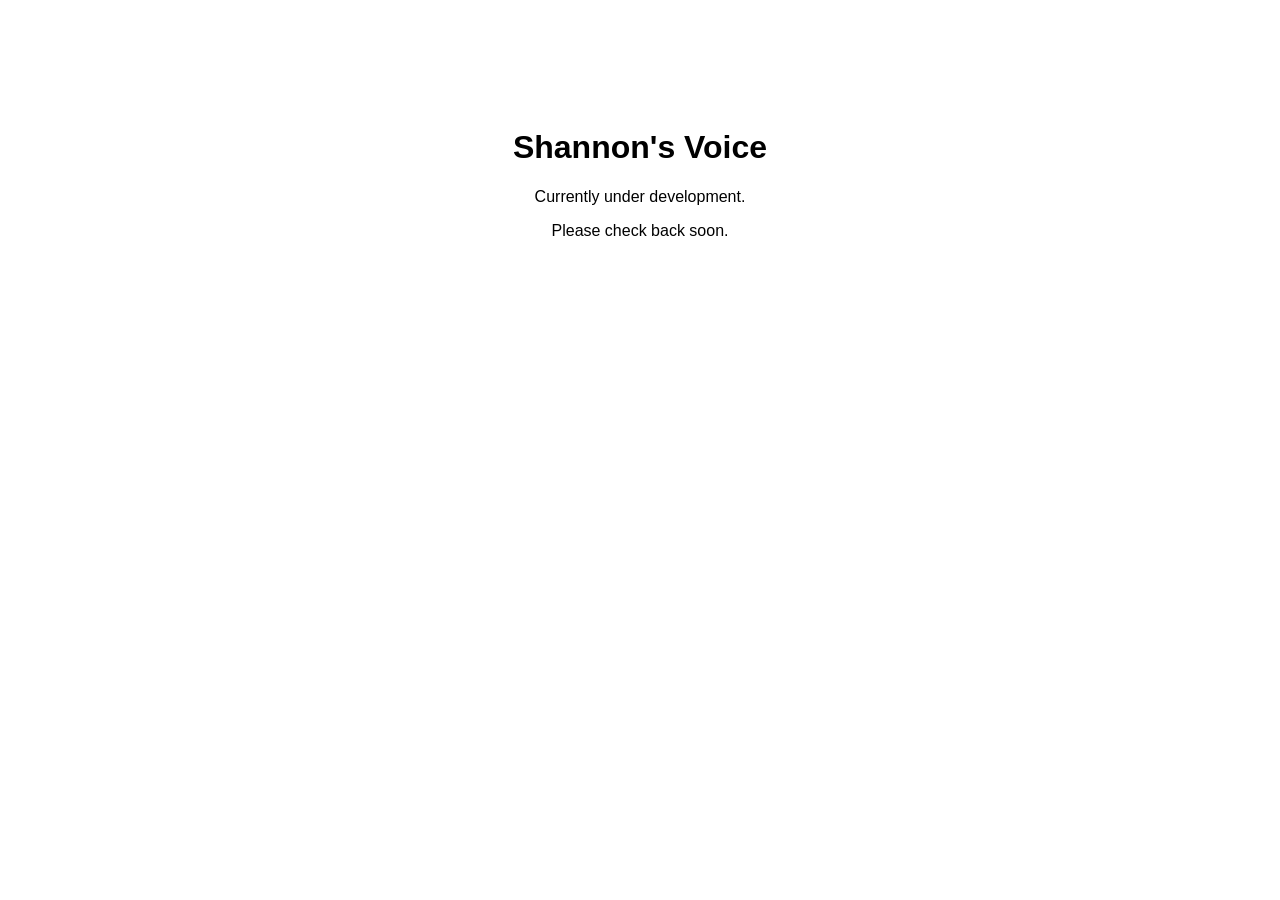
<file: TempIndex.html>
<!DOCTYPE html>
<html>
<head>
  <title>Shannon's Voice</title>
</head>
<body style="font-family:sans-serif;text-align:center;padding-top:100px">
  <h1>Shannon's Voice</h1>
  <p>Currently under development.</p>
  <p>Please check back soon.</p>
</body>
</html>
</file>
